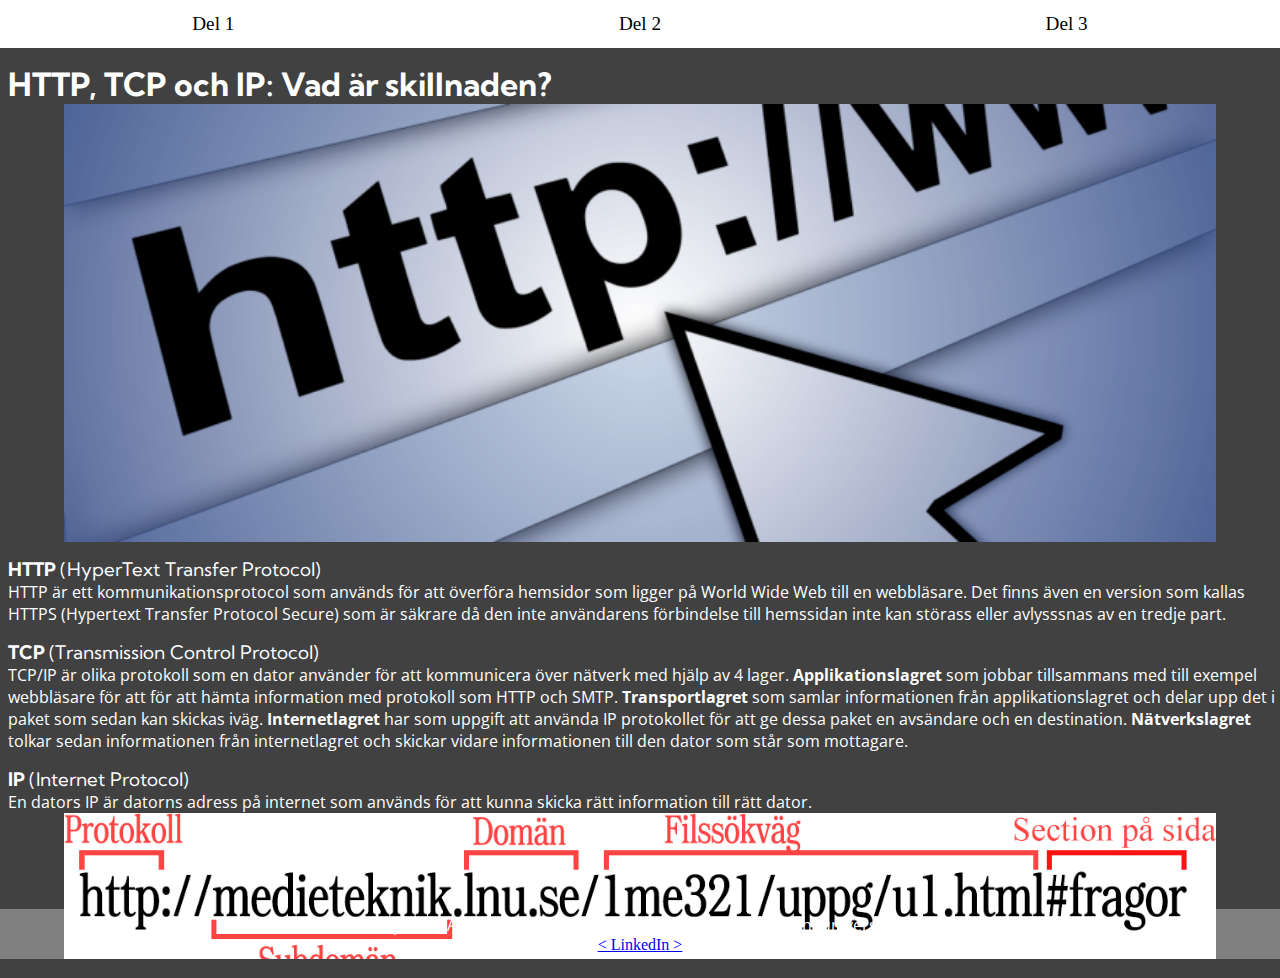
<file: index.html>
<!DOCTYPE html>
<html lang="sv">
<head>
    <meta charset="UTF-8">
    <meta name="viewport" content="width=device-width, initial-scale=1.0">
    <link rel="stylesheet" href="css/style.css">
    <link href="https://fonts.googleapis.com/css2?family=Kumbh+Sans:wght@300&display=swap" rel="stylesheet">
    <link href="https://fonts.googleapis.com/css2?family=Open+Sans&display=swap" rel="stylesheet">
    <title>Skillnader i protokoll</title>
</head>
<body>

    <nav>
        <a href="index.html">Del 1</a>
        <a href="page2.html">Del 2</a>
        <a href="page3.html">Del 3</a>
     </nav>

    <div class="aContainer">
        <h1>HTTP, TCP och IP: Vad är skillnaden?</h1>
        <img src="img/http.png" alt="Bild på en HTTP länk">
        <h3>HTTP <span>(HyperText Transfer Protocol)</span></h3>
        <p>HTTP är ett kommunikationsprotocol som används för att överföra hemsidor som ligger på World Wide Web till en webbläsare. Det finns även en version som kallas HTTPS (Hypertext Transfer Protocol Secure) som är säkrare då den inte användarens förbindelse till hemssidan inte kan störass eller avlysssnas av en tredje part.</p>

        <h3>TCP <span>(Transmission Control Protocol)</span></h3>
        <p>TCP/IP är olika protokoll som en dator använder för att kommunicera över nätverk med hjälp av 4 lager. <b>Applikationslagret</b> som jobbar tillsammans med till exempel webbläsare för att för att hämta information med protokoll som HTTP och SMTP. <b>Transportlagret</b> som samlar informationen från applikationslagret och delar upp det i paket som sedan kan skickas iväg. <b>Internetlagret</b> har som uppgift att använda IP protokollet för att ge dessa paket en avsändare och en destination. <b>Nätverkslagret</b> tolkar sedan informationen från internetlagret och skickar vidare informationen till den dator som står som mottagare.</p>

        <h3>IP <span>(Internet Protocol)</span></h3>
        <p>En dators IP är datorns adress på internet som används för att kunna skicka rätt information till rätt dator.</p>

        <div class="imgbr">
            <img src="img/url.jpg" alt="Förklaring av URL">
        </div>
    </div>

    <footer>
        <p>Skapad av Albin Sandefalk för kursen Webbteknik 1 vid Linnéuniversitetet.</p>
        <a href="https://www.linkedin.com/in/albin-sandefalk-3a14161a2/">&#60; LinkedIn &#62;</a>
    </footer>
</body>
</html>
</file>
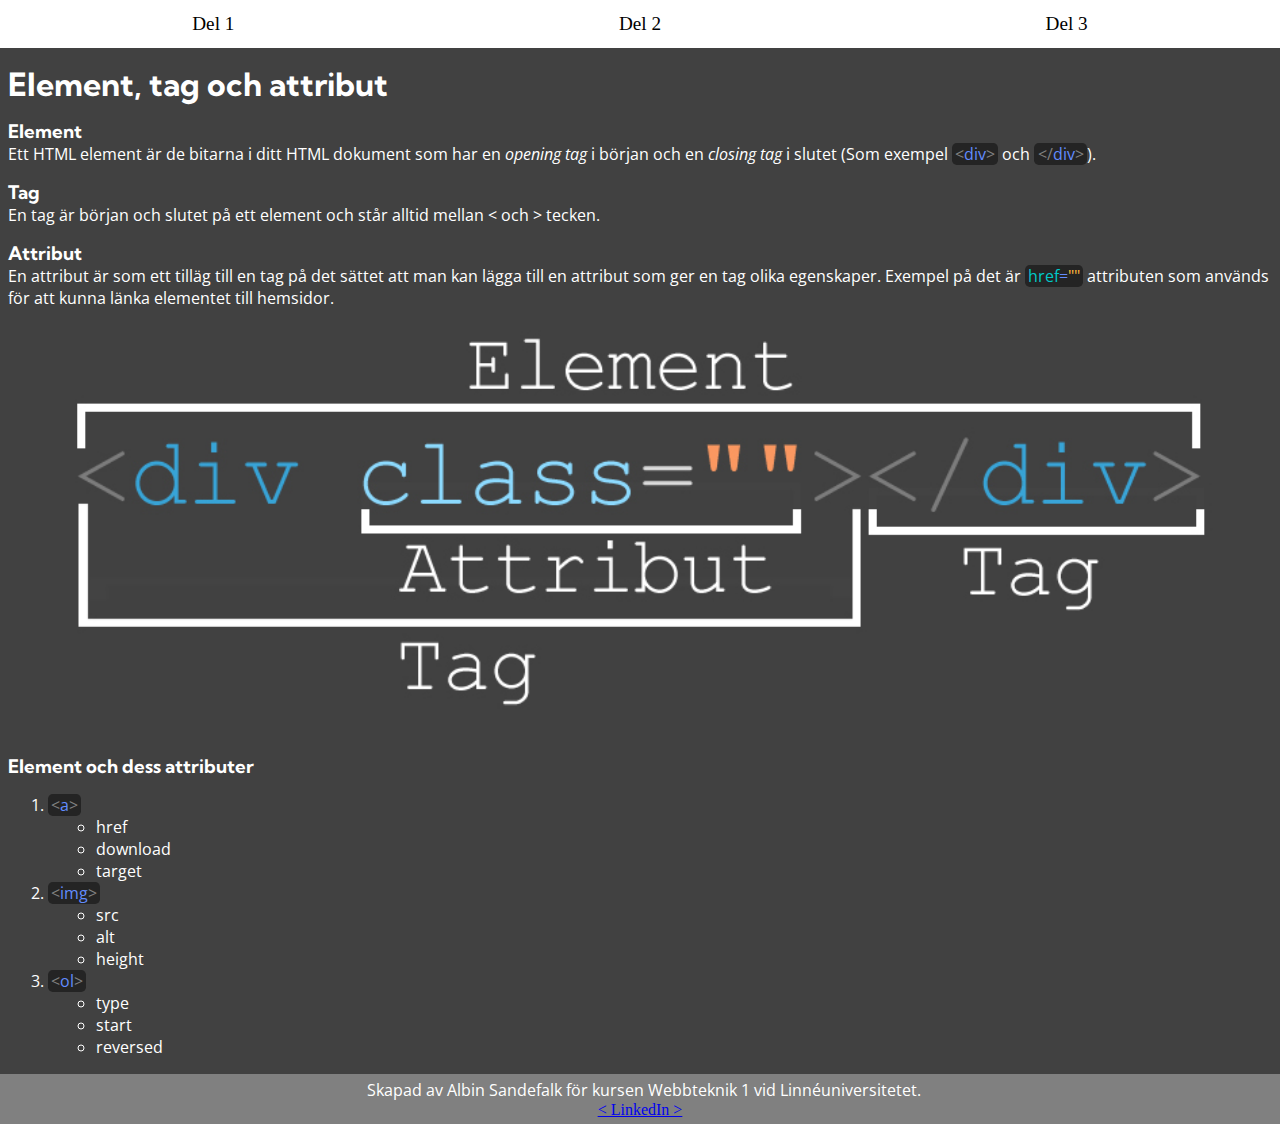
<file: page2.html>
<!DOCTYPE html>
<html lang="en">
<head>
    <meta charset="UTF-8">
    <meta name="viewport" content="width=device-width, initial-scale=1.0">
    <link rel="stylesheet" href="css/style.css">
    <link href="https://fonts.googleapis.com/css2?family=Kumbh+Sans:wght@300&display=swap" rel="stylesheet">
    <link href="https://fonts.googleapis.com/css2?family=Open+Sans&display=swap" rel="stylesheet">
    <title>Delar av element</title>
</head>
<body>

    <nav>
        <a href="index.html">Del 1</a>
        <a href="page2.html">Del 2</a>
        <a href="page3.html">Del 3</a>
     </nav>

    <div id="bContainer">
        <h1>Element, tag och attribut</h1>
        <h3>Element</h3>
        <p>Ett HTML element är de bitarna i ditt HTML dokument som har en <i>opening tag</i> i början och en <i>closing tag</i> i slutet (Som exempel <span class="kod"><span class="kod2">&lt;</span>div<span class="kod2">&gt;</span></span> och <span class="kod"><span class="kod2">&lt;/</span>div<span class="kod2">&gt;</span></span>).</p>

        <h3>Tag</h3>
        <p>En tag är början och slutet på ett element och står alltid mellan &lt; och > tecken.</p>

        <h3>Attribut</h3>
        <p>En attribut är som ett tilläg till en tag på det sättet att man kan lägga till en attribut som ger en tag olika egenskaper. Exempel på det är <span class="kod"><span style="color: rgb(0, 201, 201)">href</span>=<span style="color: rgb(255, 186, 59);">""</span></span> attributen som används för att kunna länka elementet till hemsidor.</p>
        <img src="img/förklaring.jpg" alt="Förklaring av element, tag och attribut.">
        
        <h3>Element och dess attributer</h3>
        <ol>
            <li>
                <span class="kod"><span class="kod2">&lt;</span>a<span class="kod2">></span></span> 
                <ul>
                    <li>href</li>
                    <li>download</li>
                    <li>target</li>
                </ul>
            </li>
            <li>
                <span class="kod"><span class="kod2">&lt;</span>img<span class="kod2">></span></span> 
                <ul>
                    <li>src</li>
                    <li>alt</li>
                    <li>height</li>
                </ul>
            </li>
            <li>
                <span class="kod"><span class="kod2">&lt;</span>ol<span class="kod2">></span></span> 
                <ul>
                    <li>type</li>
                    <li>start</li>
                    <li>reversed</li>
                </ul>
            </li>
        </ol>
    </div>

    <footer>
        <p>Skapad av Albin Sandefalk för kursen Webbteknik 1 vid Linnéuniversitetet.</p>
        <a href="https://www.linkedin.com/in/albin-sandefalk-3a14161a2/">&#60; LinkedIn &#62;</a>
    </footer>
</body>
</html>
</file>
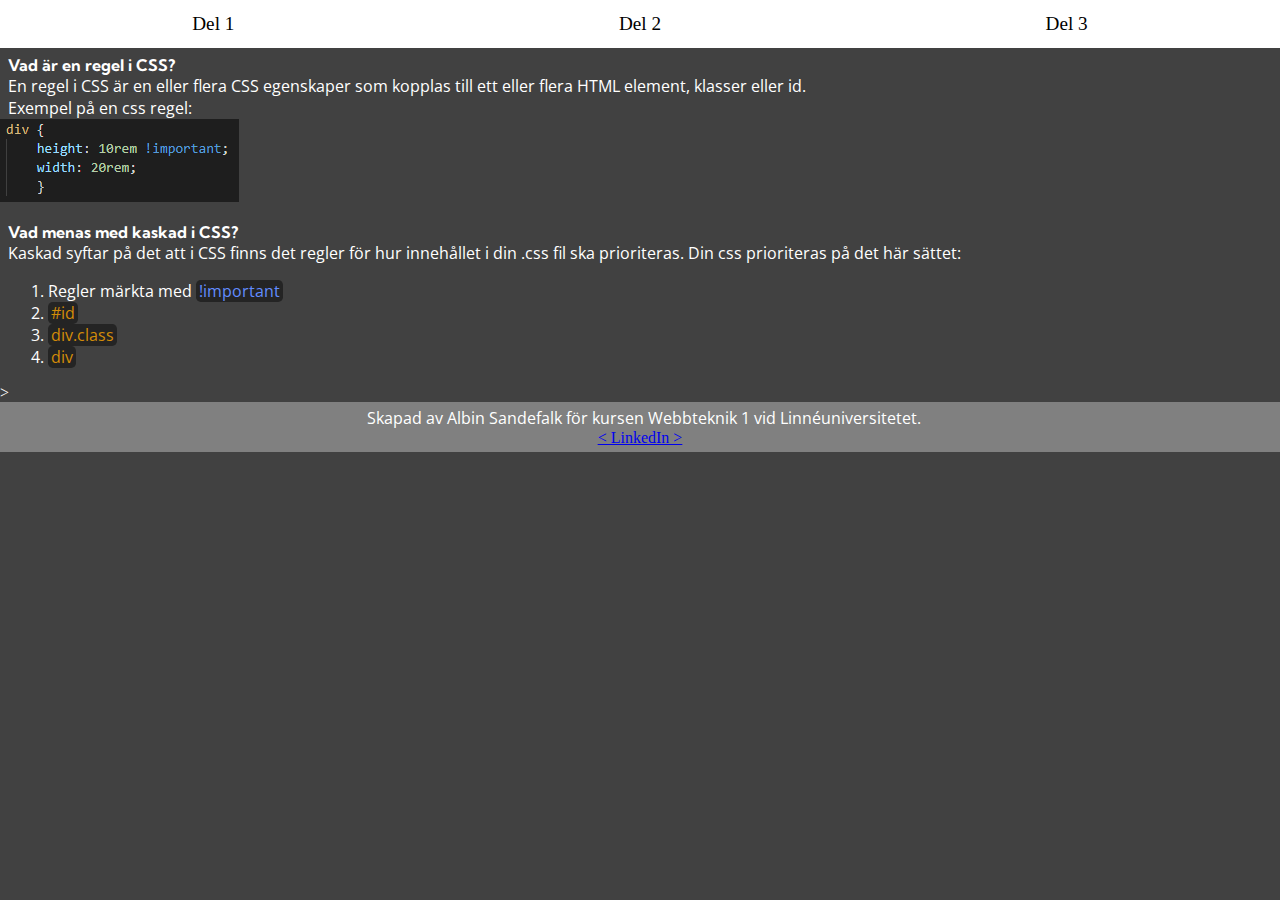
<file: page3.html>
<!DOCTYPE html>
<html lang="en">
<head>
    <meta charset="UTF-8">
    <meta name="viewport" content="width=device-width, initial-scale=1.0">
    <link rel="stylesheet" href="css/style.css">
    <link href="https://fonts.googleapis.com/css2?family=Kumbh+Sans:wght@300&display=swap" rel="stylesheet">
    <link href="https://fonts.googleapis.com/css2?family=Open+Sans&display=swap" rel="stylesheet">
    <title>Delar av CSS</title>
</head>
<body>

    <nav>
       <a href="index.html">Del 1</a>
       <a href="page2.html">Del 2</a>
       <a href="page3.html">Del 3</a>
    </nav>

    <div class="cContainer">
        <h3>CSS</h3>
        <h4>Vad är en regel i CSS?</h4>
        <p>En regel i CSS är en eller flera CSS egenskaper som kopplas till ett eller flera HTML element, klasser eller id.</p>
        <p>Exempel på en css regel:</p>
        <img src="img/sida3bild.png" alt="Bild på css" id="sida3bild">

        <h4>Vad menas med kaskad i CSS?</h4>
        <p>Kaskad syftar på det att i CSS finns det regler för hur innehållet i din .css fil ska prioriteras. Din css prioriteras på det här sättet:</p>
           <ol>
               <li>Regler märkta med <span class="kod">!important</span></li>
               <li><span class="kod" style="color: rgb(211, 140, 8)">#id</span></li>
               <li><span class="kod" style="color: rgb(211, 140, 8)">div.class</span></li>
               <li><span class="kod" style="color: rgb(211, 140, 8)">div</span></li>
           </ol>
    </div>>
    <footer>
        <p>Skapad av Albin Sandefalk för kursen Webbteknik 1 vid Linnéuniversitetet.</p>
        <a href="https://www.linkedin.com/in/albin-sandefalk-3a14161a2/">&#60; LinkedIn &#62;</a>
    </footer>
</body>
</html>
</file>
<file: css/style.css>
html, body {
    margin: 0;
    padding: 0;
    background-color: rgb(65, 65, 65);
    overflow-x: hidden;
    color: white;
}

nav {
    top: 0;
    left: 0;
    width: 100%;
    display: flex;
    justify-content: flex-end;
    background-color: white;
    height: 3rem;
    position: fixed;
}

nav a {
    margin: auto;
    text-decoration: none;
    color: black;
    font-size: 1.2rem;
}

nav a:hover {
    color: rgb(255, 228, 196);
}

.aContainer {
    padding-top: 3rem;
}

.aContainer span {
    font-weight: normal;
}

.aContainer img {
    width: 90%;
    height: auto;
    display: block;
    margin: 0 auto 0 auto;
}

h1, h2, h3, h4, h5, h6 {
    margin: 1rem 0 0 0.5rem;
    font-family: 'Kumbh Sans', sans-serif;
}

p, li {
    margin: 0 0 0 0.5rem;
    font-family: 'Open Sans', sans-serif;
}

.imgbr {
    height: 6rem;
}

.imgbr img {
    width: 90%;
    height: auto;
    display: block;
    margin: 0 auto 0 auto;
}

.kod {
    background-color: rgb(36, 36, 36);
    color: rgb(98, 140, 255);
    border-radius: 0.3rem;
    padding: 0 0.2rem 0 0.2rem;
}

.kod2 {
    color: rgb(128, 128, 128); 
}

#bContainer {
    margin-top: 4rem;
}

#bContainer img {
    width: 100%;
    height: auto;
}

footer {
    background-color: gray;
    height: auto;
    color: white;
    text-align: center;
    padding: 0.3rem;
}
</file>
